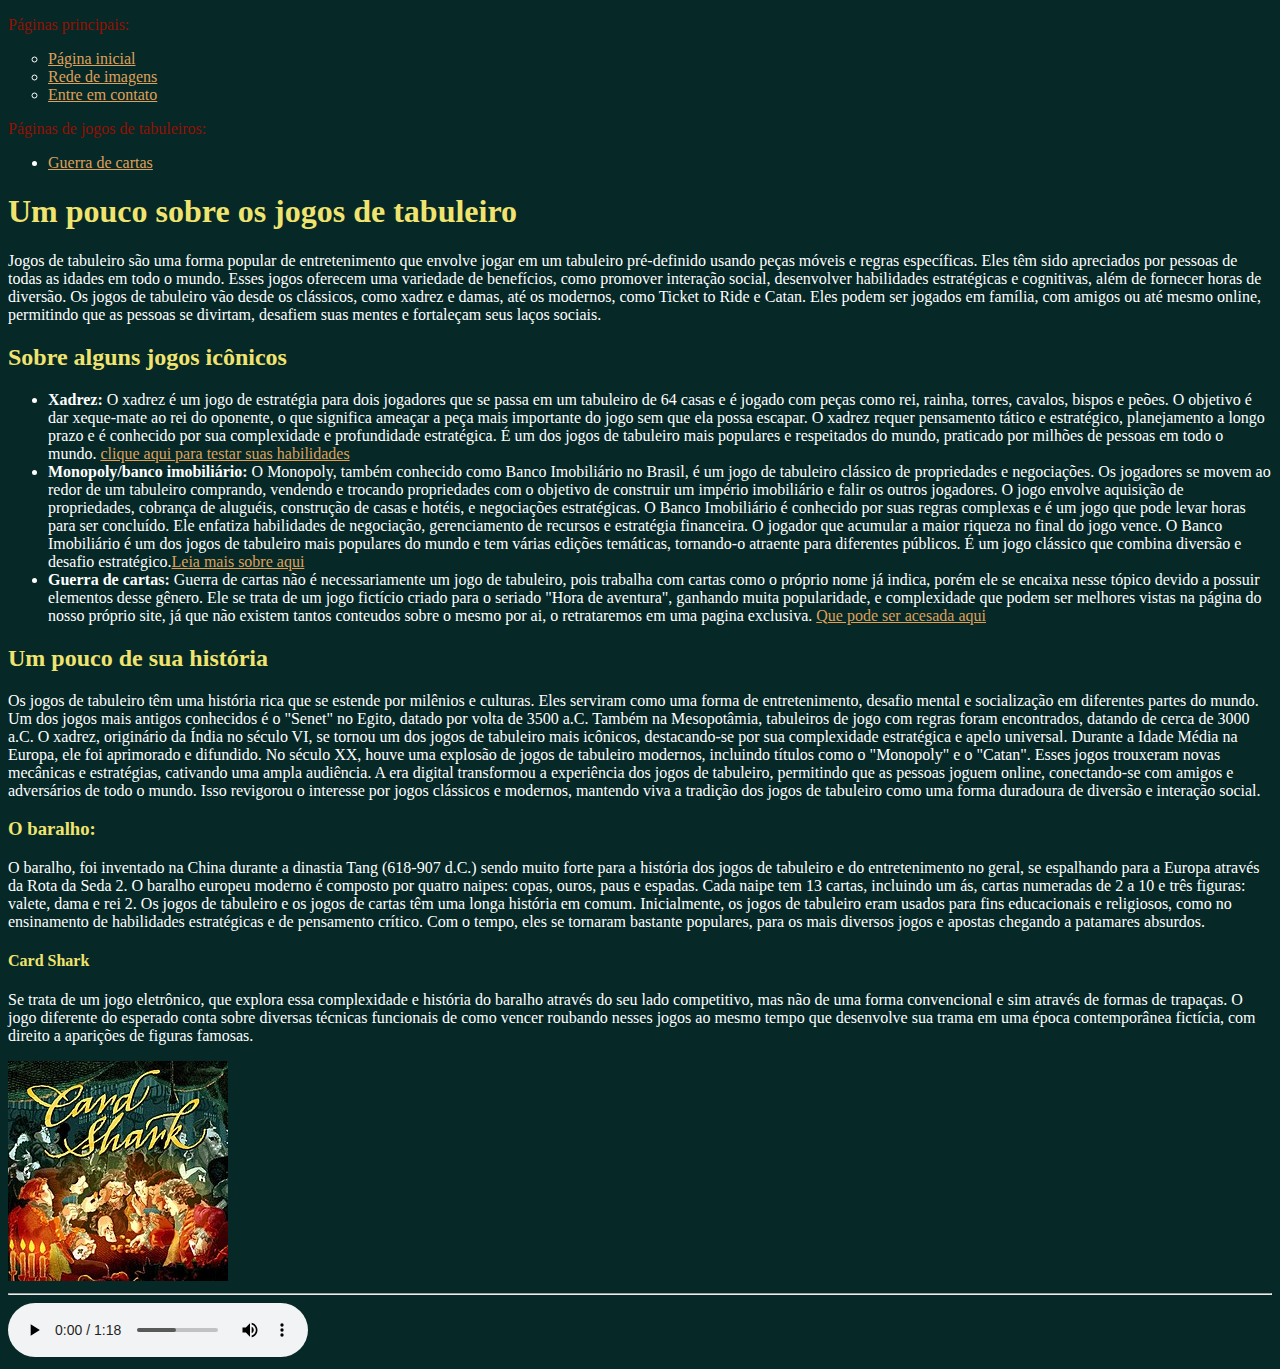
<file: index.html>
<!DOCTYPE html>
<html lang="pt-br">
    <head>
        <meta charset="UTF-8">
        <meta name="viewport" content="width=device-width, initial-scale=1.0">
        <title>Jogos de tabuleiro</title>
        <link rel="shortcut icon" href="imagens/favicon.ico" type="image/x-icon">
        <link rel="stylesheet" href="css/style.css">
        </head>
        <style>

        </style>
        <body>
            <p style="color: #931102;">Páginas principais: </p>
            <ul type="circle">
            <li><a href="index.html">Página inicial</a></li>
            <li><a href="galeria.html">Rede de imagens</a></li>
            <li><a href="Contato.html">Entre em contato</a></li>
        </ul>
        <p style="color: #931102;">Páginas de jogos de tabuleiros: </p>
        <ul type="disc">
            <li><a href="Card_wars.html">Guerra de cartas</a></li>

        </ul>

            <h1>Um pouco sobre os jogos de tabuleiro</h1>
            <p>Jogos de tabuleiro são uma forma popular de entretenimento que envolve jogar em um tabuleiro pré-definido usando peças móveis e regras específicas. Eles têm sido apreciados por pessoas de todas as idades em todo o mundo. Esses jogos oferecem uma variedade de benefícios, como promover interação social, desenvolver habilidades estratégicas e cognitivas, além de fornecer horas de diversão. Os jogos de tabuleiro vão desde os clássicos, como xadrez e damas, até os modernos, como Ticket to Ride e Catan. Eles podem ser jogados em família, com amigos ou até mesmo online, permitindo que as pessoas se divirtam, desafiem suas mentes e fortaleçam seus laços sociais.</p>
        
            <h2>Sobre alguns jogos icônicos</h2>
            <ul type="disc">
            <li><strong>Xadrez:</strong> O xadrez é um jogo de estratégia para dois jogadores que se passa em um tabuleiro de 64 casas e é jogado com peças como rei, rainha, torres, cavalos, bispos e peões. O objetivo é dar xeque-mate ao rei do oponente, o que significa ameaçar a peça mais importante do jogo sem que ela possa escapar. O xadrez requer pensamento tático e estratégico, planejamento a longo prazo e é conhecido por sua complexidade e profundidade estratégica. É um dos jogos de tabuleiro mais populares e respeitados do mundo, praticado por milhões de pessoas em todo o mundo. <a href="https://www.chess.com/pt-BR/play/computer">
                clique aqui para testar suas habilidades</a>
            <li><strong>Monopoly/banco imobiliário:</strong> O Monopoly, também conhecido como Banco Imobiliário no Brasil, é um jogo de tabuleiro clássico de propriedades e negociações. Os jogadores se movem ao redor de um tabuleiro comprando, vendendo e trocando propriedades com o objetivo de construir um império imobiliário e falir os outros jogadores. O jogo envolve aquisição de propriedades, cobrança de aluguéis, construção de casas e hotéis, e negociações estratégicas.

                O Banco Imobiliário é conhecido por suas regras complexas e é um jogo que pode levar horas para ser concluído. Ele enfatiza habilidades de negociação, gerenciamento de recursos e estratégia financeira. O jogador que acumular a maior riqueza no final do jogo vence.
                
                O Banco Imobiliário é um dos jogos de tabuleiro mais populares do mundo e tem várias edições temáticas, tornando-o atraente para diferentes públicos. É um jogo clássico que combina diversão e desafio estratégico.<a href="https://pt.wikipedia.org/wiki/Monopoly" >Leia mais sobre aqui</a>  
            
            <li><strong>Guerra de cartas:</strong> Guerra de cartas não é necessariamente um jogo de tabuleiro, pois trabalha com cartas como o próprio nome já indica, porém ele se encaixa nesse tópico devido a possuir elementos
            desse gênero. Ele se trata de um jogo fictício criado para o seriado "Hora de aventura", ganhando muita popularidade, e complexidade que podem ser melhores vistas na página do nosso próprio site, já que
        não existem tantos conteudos sobre o mesmo por ai, o retrataremos em uma pagina exclusiva. <a href="Card_wars.html">Que pode ser acesada aqui</a></li>
            </ul>
                <h2>Um pouco de sua história</h2>
                <p>Os jogos de tabuleiro têm uma história rica que se estende por milênios e culturas. Eles serviram como uma forma de entretenimento, desafio mental e socialização em diferentes partes do mundo. Um dos jogos mais antigos conhecidos é o "Senet" no Egito, datado por volta de 3500 a.C. Também na Mesopotâmia, tabuleiros de jogo com regras foram encontrados, datando de cerca de 3000 a.C.

                    O xadrez, originário da Índia no século VI, se tornou um dos jogos de tabuleiro mais icônicos, destacando-se por sua complexidade estratégica e apelo universal. Durante a Idade Média na Europa, ele foi aprimorado e difundido.
                    
                    No século XX, houve uma explosão de jogos de tabuleiro modernos, incluindo títulos como o "Monopoly" e o "Catan". Esses jogos trouxeram novas mecânicas e estratégias, cativando uma ampla audiência.
                    
                    A era digital transformou a experiência dos jogos de tabuleiro, permitindo que as pessoas joguem online, conectando-se com amigos e adversários de todo o mundo. Isso revigorou o interesse por jogos clássicos e modernos, mantendo viva a tradição dos jogos de tabuleiro como uma forma duradoura de diversão e interação social.</p>

                    <h3>O baralho: </h3>
                    <p>O baralho, foi inventado na China durante a dinastia Tang (618-907 d.C.) sendo muito forte para a história dos jogos de tabuleiro e do entretenimento no geral, se espalhando para a Europa através da Rota da Seda 2. O baralho europeu moderno é composto por quatro naipes: copas, ouros, paus e espadas. Cada naipe tem 13 cartas, incluindo um ás, cartas numeradas de 2 a 10 e três figuras: valete, dama e rei 2.

                        Os jogos de tabuleiro e os jogos de cartas têm uma longa história em comum. Inicialmente, os jogos de tabuleiro eram usados para fins educacionais e religiosos, como no ensinamento de habilidades estratégicas e de pensamento crítico. Com o tempo, eles se tornaram bastante populares, para os mais diversos jogos e apostas chegando a patamares absurdos.</p>

                    <h4>Card Shark</h4>
                     <p> Se trata de um jogo eletrônico, que explora essa complexidade e história do baralho através do seu lado competitivo, mas não de uma forma convencional e sim através de formas de trapaças. O jogo diferente do esperado conta sobre diversas técnicas funcionais de como vencer roubando nesses jogos ao mesmo tempo que desenvolve sua trama em uma época contemporânea fictícia, com direito a aparições de figuras famosas.</p>
                     <picture>
                        <img src="imagens/download.png" alt="Uma sala de jogos">
                     </picture>
                     <br>
                     <hr>
                     <audio controls loop>
                        <source src="media/Card-Shark-The-Carriage-I.mp3">
                        <p>foi não main...</p>
                     </audio>
        </body>
</file>
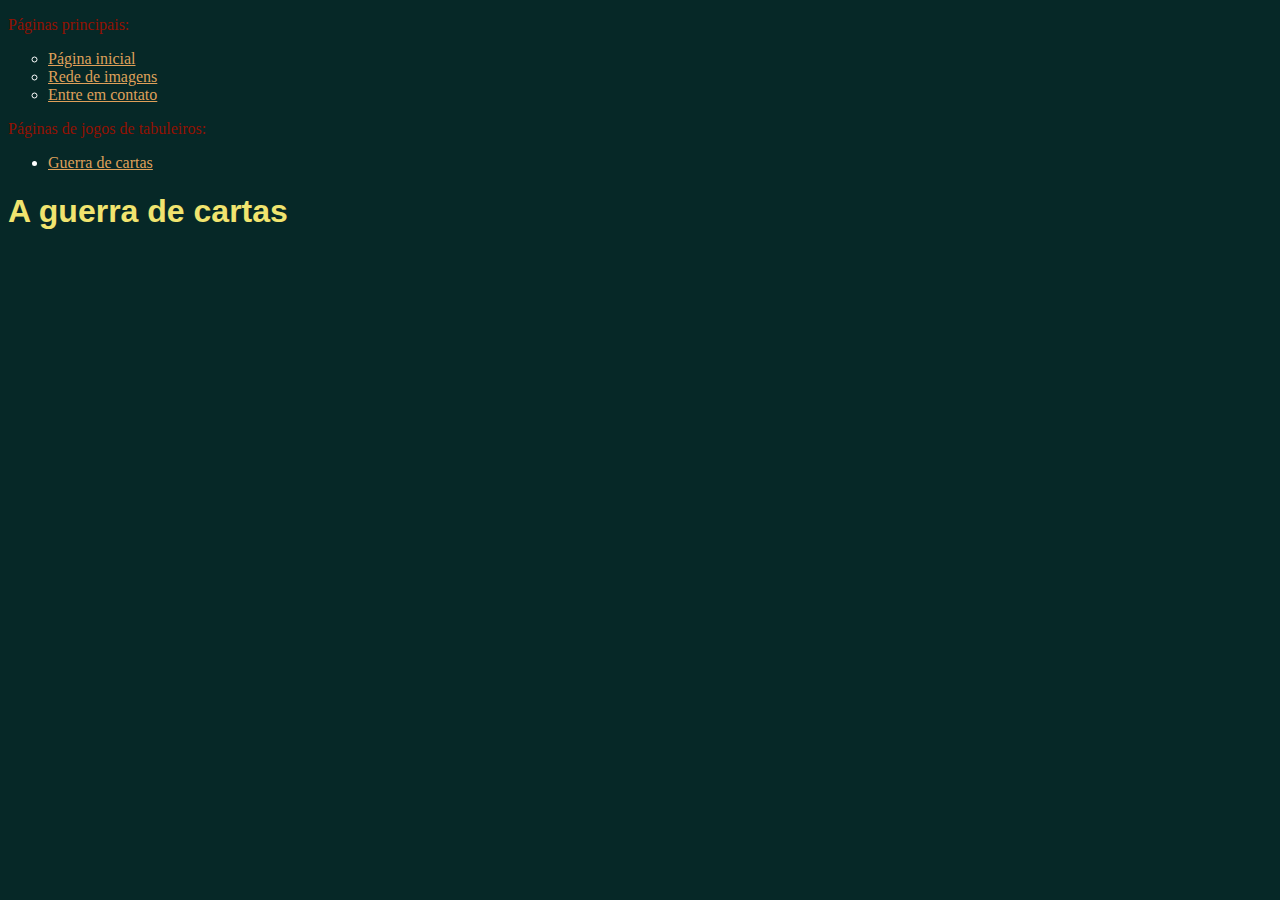
<file: Card_wars.html>
<!DOCTYPE html>
<html lang="pt-br">
    <head>
        <meta charset="UTF-8">
        <meta name="viewport" content="width=device-width, initial-scale=1.0">
        <title>Guerra de cartas</title>
        <link rel="shortcut icon" href="imagens/favicon.ico" type="image/x-icon">
        <link rel="stylesheet" href="css/style.css">
        </head>
        <body>
            <p style="color: #931102;">Páginas principais: </p>
            <ul type="circle">
            <li><a href="index.html">Página inicial</a></li>
            <li><a href="galeria.html">Rede de imagens</a></li>
            <li><a href="Contato.html">Entre em contato</a></li>
        </ul>
        <p style="color: #931102;">Páginas de jogos de tabuleiros: </p>
        <ul type="disc">
            <li><a href="Card_wars.html">Guerra de cartas</a></li>

        </ul>
            <h1 style="font-family:Verdana, Geneva, Tahoma, sans-serif">A guerra de cartas</h1>
        </body>
</file>
<file: css/style.css>
@charset "UTF-8";

:root {
    --amarelo: #F0E46F;
    --bege: #DFA05A;
    --laranja: #C94B08;
    --vermelho: #931102;
    --verde: #062827;
    --branco: #FFFFFF;
    --preto: #000000;
}

body{
    background-color: #062827;
}

a {
    color: #DFA05A;
}

p{
    color: #FFFFFF;
}

li{
    color: #FFFFFF;
}

h1{
    color:#F0E46F;
}

h2{
    color: #F0E46F;
}

h3{
    color: #F0E46F;
}

h4{
    color: #F0E46F;
}
</file>
